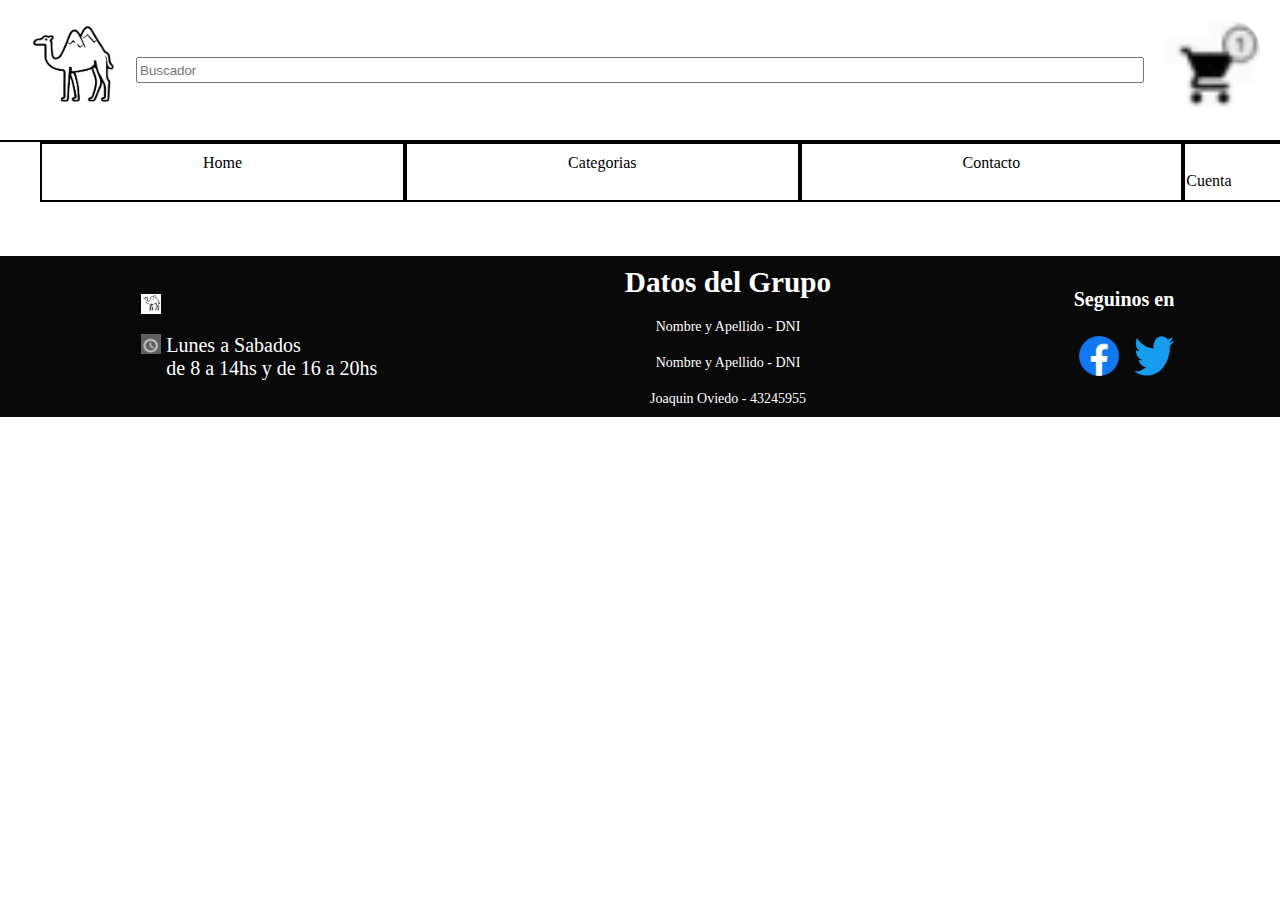
<file: index.html>
<!DOCTYPE html>
<html lang="en">

<head>
    <meta charset="UTF-8">
    <meta http-equiv="X-UA-Compatible" content="IE=edge">
    <meta name="viewport" content="width=device-width, initial-scale=1.0">
    <title>Principal</title>
    <link rel="stylesheet" href="css/styles.css">
</head>

<body>
    <header>
        <section class="buscador">
            <img src="img/logo.png" alt="logo">
            <input type="Buscador" width=" 500px" name="Buscador" placeholder="Buscador">
            <img src="img/carrito.png" alt="carrito">
        </section>
        <nav class="menu">
            <ul>
                <li><a href="index.html">Home</a></li>
                <li><a href="Categorias.html">Categorias</a></li>
                <li><a href="Contacto.html">Contacto</a></li>
                <li><a href="Cuenta.html">Mi Cuenta</a></li>
            </ul>
        </nav>
    </header>

    <main>
        <br><br><br>
    </main>

    <footer>
        <section>
            <ul class="horarios">
                <li> <img id="logo" src="img/logo.png" alt="logo"></li>
                <li> <img src="img/relog.png" alt="">
                    <p>Lunes a Sabados <br> de 8 a 14hs y de 16 a 20hs</p>
                </li>
            </ul>
            <ul class="Datos_Grupo">
                <li>
                    <h3> Datos del Grupo</h3>
                </li>
                <li>
                    <p>Nombre y Apellido - DNI</p>
                </li>
                <li>
                    <p>Nombre y Apellido - DNI</p>
                </li>
                <li>
                    <p>Joaquin Oviedo - 43245955</p>
                </li>
            </ul>
            <ul class="Redes">
                <li>
                    <h4>Seguinos en</h4>
                </li>
                <li> <a href="www.facebook.com"><img src="img/Facebook_Logo_(2019).png" alt=""></a> 
                    <a href="www.twitter.com"><img src="img/Twitter-logo.svg.png" alt=""></a></li>
            </ul>
        </section>
    </footer>

</body>

</html>
</file>
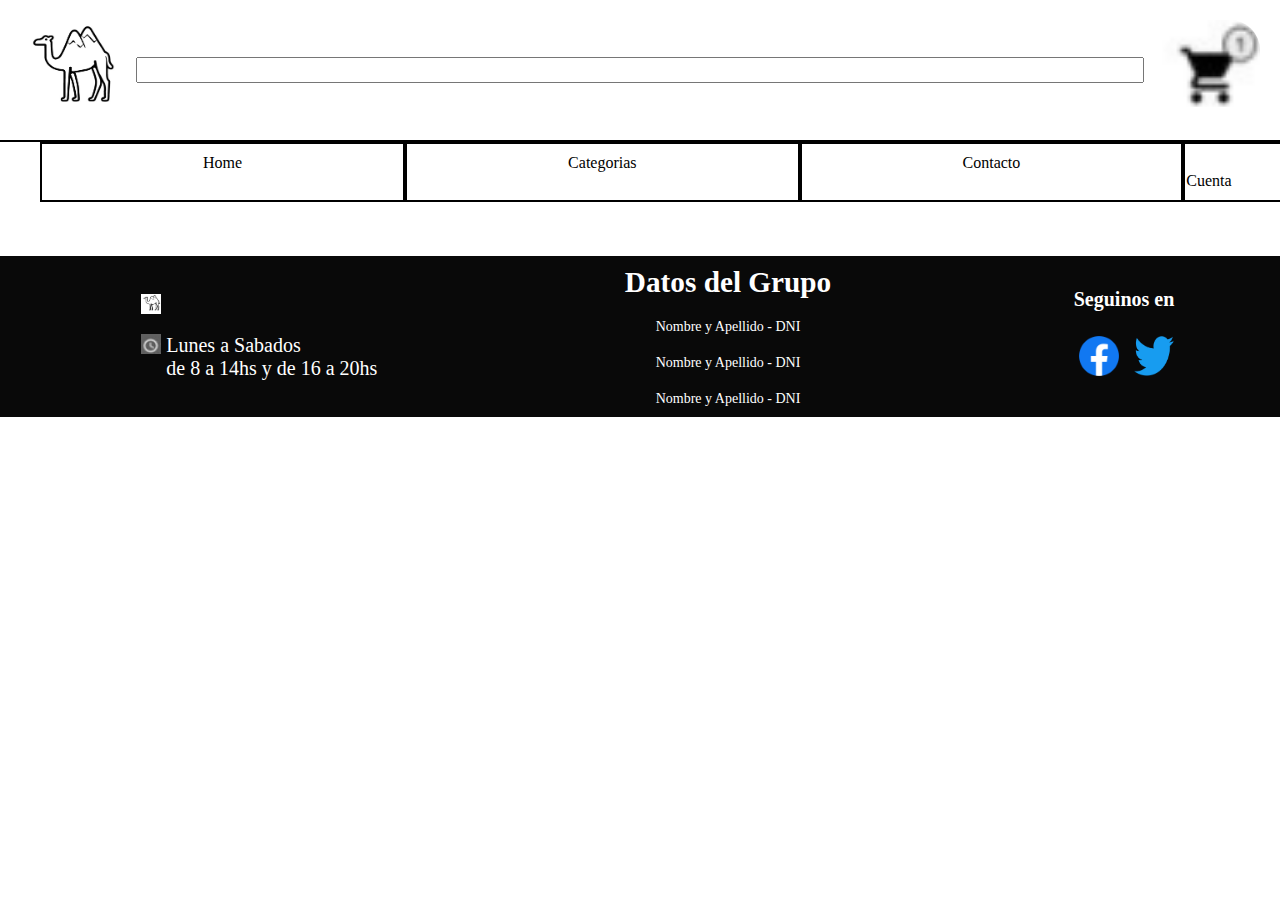
<file: Categorias.html>
<!DOCTYPE html>
<html lang="en">
<head>
    <meta charset="UTF-8">
    <meta http-equiv="X-UA-Compatible" content="IE=edge">
    <meta name="viewport" content="width=device-width, initial-scale=1.0">
    <title>Document</title>
    <link rel="stylesheet" href="css/styles.css">
</head>
<body>
    <header>
        <section class="buscador">
            <img src="img/logo.png" alt="logo">
            <input type="Buscador" width=" 500px">
            <img src="img/carrito.png" alt="carrito">
        </section>
        <nav class="menu">
            <ul>
                <li><a href="index.html">Home</a></li>
                <li><a href="Categorias.html">Categorias</a></li>
                <li><a href="Contacto.html">Contacto</a></li>
                <li><a href="Cuenta.html">Mi Cuenta</a></li>
            </ul>
        </nav>
    </header>

    <main>
        <br><br><br>
    </main>

    <footer>
        <section>
            <ul class="horarios">
                <li> <img id="logo" src="img/logo.png" alt="logo"></li>
                <li> <img src="img/relog.png" alt="">
                    <p>Lunes a Sabados <br> de 8 a 14hs y de 16 a 20hs</p>
                </li>
            </ul>
            <ul class="Datos_Grupo">
                <li>
                    <h3> Datos del Grupo</h3>
                </li>
                <li>
                    <p>Nombre y Apellido - DNI</p>
                </li>
                <li>
                    <p>Nombre y Apellido - DNI</p>
                </li>
                <li>
                    <p>Nombre y Apellido - DNI</p>
                </li>
            </ul>
            <ul class="Redes">
                <li>
                    <h4>Seguinos en</h4>
                </li>
                <li> <a href="www.facebook.com"><img src="img/Facebook_Logo_(2019).png" alt=""></a> <a
                        href="www.twitter.com"><img src="img/Twitter-logo.svg.png" alt=""></a></li>
            </ul>
        </section>
    </footer>

</body>

</html>
</file>
<file: css/styles.css>
* {
    margin: 0;
}

body {}

.buscador {
    border-bottom: 2px solid black;
    background-color: white;
    justify-content: space-between;
    align-content: center;
    display: inline;
    text-align: center;
    display: flex;
    padding: 20px;
}

.buscador input {
    align-self: center;
    width: 1000px;
    height: 20px;
}

.buscador img {
    width: 100px;
    height: 100px;
    border-radius: 30px;
}

.menu {
    background-color: white;
}

.menu ul {
    display: flex;
    justify-content: space-around;

}

.menu li {
    list-style: none;
    padding: 10px 1px;
    border: 2px solid black;
}

.menu a {
    text-decoration: none;
    background-color: white;
    color: black;
    padding: 10px 10em;
}

.menu a:hover {
    background-color: gray;
    color: black;
}

footer section {
    display: flex;
    justify-content: space-around;
    align-items: center;
    background-color: #090909;
    color: white;
    font-size: 20px;
}

footer img #logo {
    width: 50px;
    height: 50px;
}

footer img {
    width: 20px;
    height: 20px;
}

footer .horarios li {
    display: flex;
}

footer .horarios p {
    margin: 0px 5px;
}

footer .Redes img {
    width: 40px;
    height: 40px;
    margin: 5px;
}

footer .Datos_Grupo {
    text-align: center;
    font-size: 25px;
}

footer .Datos_Grupo p {
    font-size: 14px;
}

footer ul {
    display: inline;
    justify-content: space-between;
}
footer li {
    list-style: none;
    padding: 10px 1px;
}
</file>
